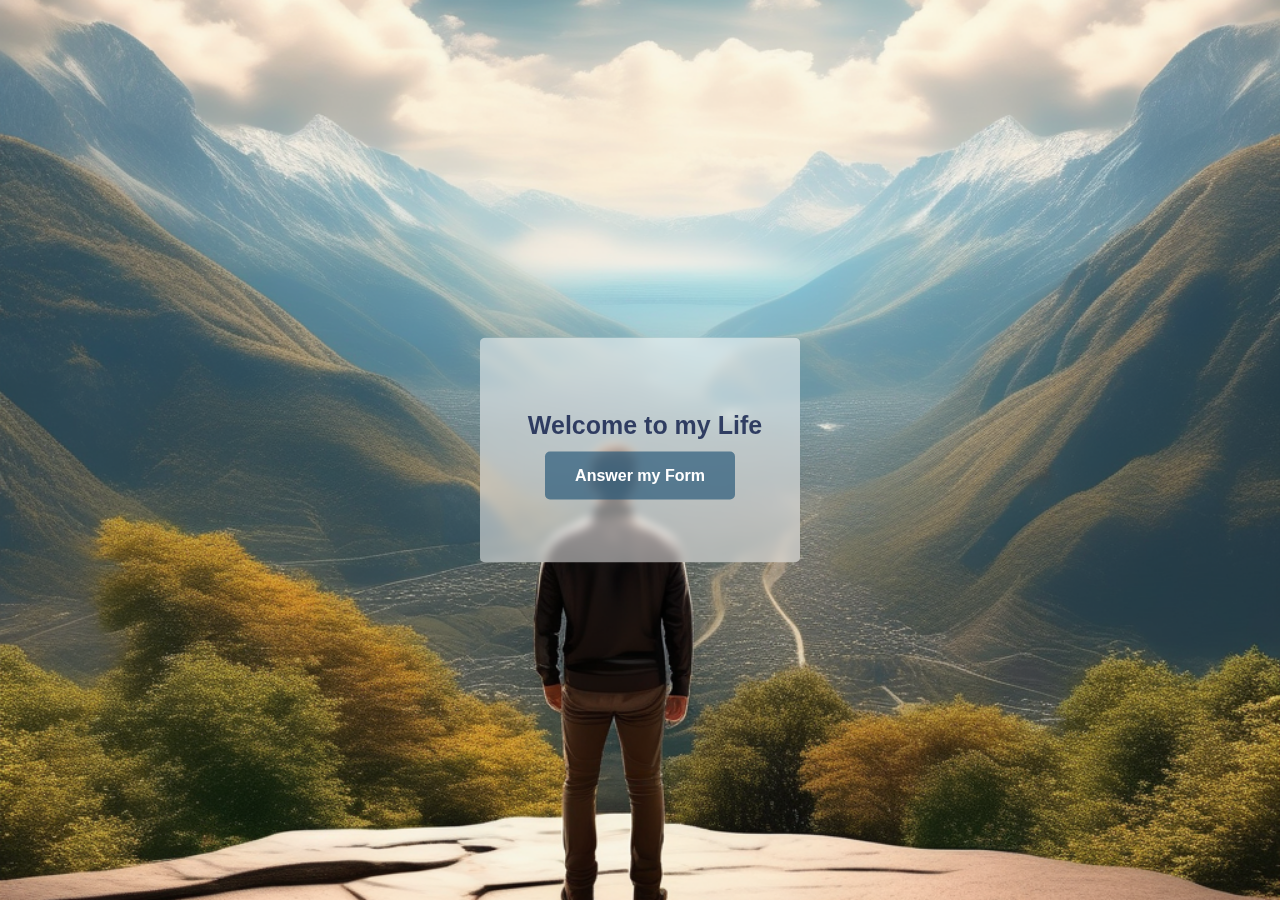
<file: index.html>
<!DOCTYPE html>
<html lang="en">
<head>
    <meta charset="UTF-8">
    <meta name="viewport" content="width=device-width, initial-scale=1.0">
    <title>My Life</title>
    <link rel="stylesheet" type="text/css" href="style.css">
</head>
<body class = "index">
    <div class="overlay">
        <p class="box-text"><b>Welcome to my Life</b></p>
        <a href="form.html" class="click-me">Answer my Form</a>
    </div>

</body>
</html>
</file>
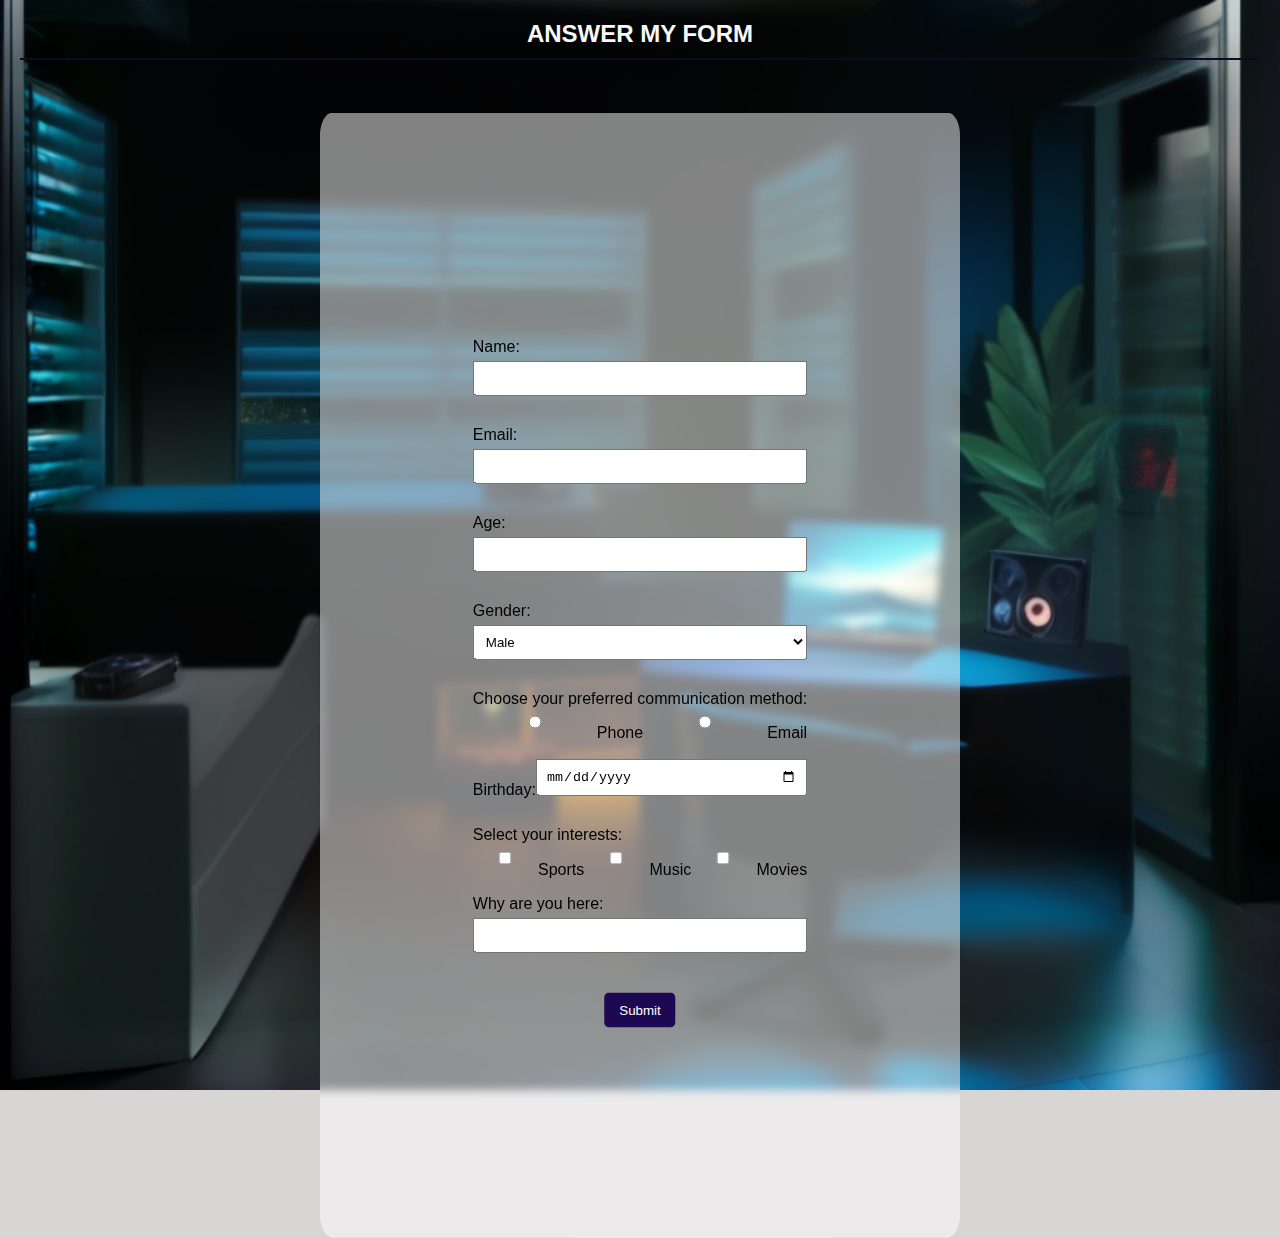
<file: form.html>
<!DOCTYPE html>
<html lang="en">
<head>
    <link rel="stylesheet" type="text/css" href="style.css">
    <title>Form</title>
</head>
<body class = "form">
    <h2>ANSWER MY FORM</h2>
    <div class = "overlay2">
        <form name="questions" method="post" action="https://script.google.com/macros/s/AKfycbxLX8Xt-xMKKgHBa78AHoDCQTP4XMhkGSdapFv7UVkBOHbWqBVcxnzBnGuzi6EYrYFQ/exec">    
            <div>
                <label for="name">Name:</label>
                <input type="text" id="name" name="name" required>
                <label for="email">Email:</label>
                <input type="email" id="email" name="email" required>
            
                <label for="age">Age:</label>
                <input type="number" id="age" name="age" min="18" required>
            
                <label for="gender">Gender:</label>
                <select id="gender" name="gender" required>
                    <option value="male">Male</option>
                    <option value="female">Female</option>
                    <option value="other">Other</option>
                </select>
            
                <label>Choose your preferred communication method:</label>
                <div class = "items">
                    <input type="radio" id="phone" name="communication" value="phone" required>
                    <label for="phone">Phone</label>
            
                    <input type="radio" id="email" name="communication" value="email" required>
                    <label for="email">Email</label>
                </div>  

                <div class = "items">
                    <label for="date">Birthday:</label>
                    <input type = "date" name="date" id="date" min="2023-01-01">
                </div>
            
                <label>Select your interests:</label>
                <div class = "items">
                    <input type="checkbox" id="sports" name="interests" value="sports" >
                    <label for="sports">Sports</label>
            
                    <input type="checkbox" id="music" name="interests" value="music" >
                    <label for="music">Music</label>
            
                    <input type="checkbox" id="movies" name="interests" value="movies" >
                    <label for="movies">Movies</label>
                </div>
            
                <label for="reason">Why are you here:</label>
                <input type="text" id="reason" name="reason" required>
            </div>
            <div class="button-container">
                <button type="submit" onclick="validateForm()">Submit</button>
            </div>            
        </div>
    </form>
    <script src="script.js"></script>
</body>
</html>
</file>
<file: style.css>
body.index {
    background-image: url('background.png');
    background-repeat: no-repeat;
    background-size: cover;
    background-position: center center;
    background-attachment: fixed;
}

body.form {
    background-image: url('bg-form.png');
    background-repeat: no-repeat;
    background-position: center center;
    background-attachment: fixed;
    background-size: cover;
    
}


.box-text {
    position: absolute;
    font-family: sans-serif;
    color: rgba(11, 25, 70, 0.801);
    font-size: 25px;
    margin-bottom: 75px;
    margin-left: 10px;
    display: flex;
    align-items: center; /* Vertically center the text */
}

.overlay {
    position: absolute;
    top: 50%;
    left: 50%;
    width: 25%;
    height: 25%;
    background-color: rgba(255, 255, 255, 0.5); /* Adjust the alpha channel for transparency */
    display: flex;
    align-items: center;
    justify-content: center;
    backdrop-filter: blur(5px); /* Apply the blur effect to the box */
    border-radius: 2%;
    transform: translate(-50%, -50%);
}
.overlay2 {
    position: absolute;
    top: 75%;
    left: 50%;
    width: 50%;
    height: 125%;
    background-color: rgba(255, 255, 255, 0.5);
    display: flex;
    align-items: center;
    justify-content: center;
    backdrop-filter: blur(5px);
    border-radius: 2%;
    transform: translate(-50%, -50%);
}


.click-me {
    padding: 15px 30px;
    background-color: #215374a6;
    color: #fff;
    text-decoration: none;
    font-weight: bold;
    border-radius: 5px; /* Adjust if you want rounded corners for the button */
    transition: background-color 0.3s ease;
    margin-top: 50px;
}

.click-me:hover {
    background-color: #1169a4a3;
}


body {
    font-family: Arial, sans-serif;
    margin: 20px;
    background-color: hsl(0, 4%, 84%);
}


h2 {
    color: #f9f9f9;
    text-align: center;
    border-bottom: 2px solid #110825;
    padding-bottom: 10px;
    margin-bottom: 20px;
}

form {
    max-width: 400px;
    margin-bottom: -15px;
}

label {
    display: block;
    margin-bottom: 5px;
}

input, select {
    top: 10%;
    padding-top: 10%;
    width: 100%;
    padding: 8px;
    margin-bottom: 30px;
    box-sizing: border-box;
}

.items {
    display: flex;
    align-items: center;
}

input[type="radio"],
input[type="checkbox"] {
    margin-right: 5px;
}

label {
    display: flex;
    align-items: center;
    margin-bottom: 5px;
}

input[type="radio"] {
    margin-right: 5px;
}

.button-container {
    margin-top: 10px;
}

button {
    background-color: #1d0953;
    color: white;
    padding: 10px 15px;
    border: none;
    border-radius: 5px;
    cursor: pointer;
    position: relative;
    left: 50%;
    transform: translateX(-50%);
}

.button-container{
    margin-top: 10px;
}


button:hover {
    background-color: #1d2d7e;
}

.error {
    color: red;
    margin-top: 5px;
}
</file>
